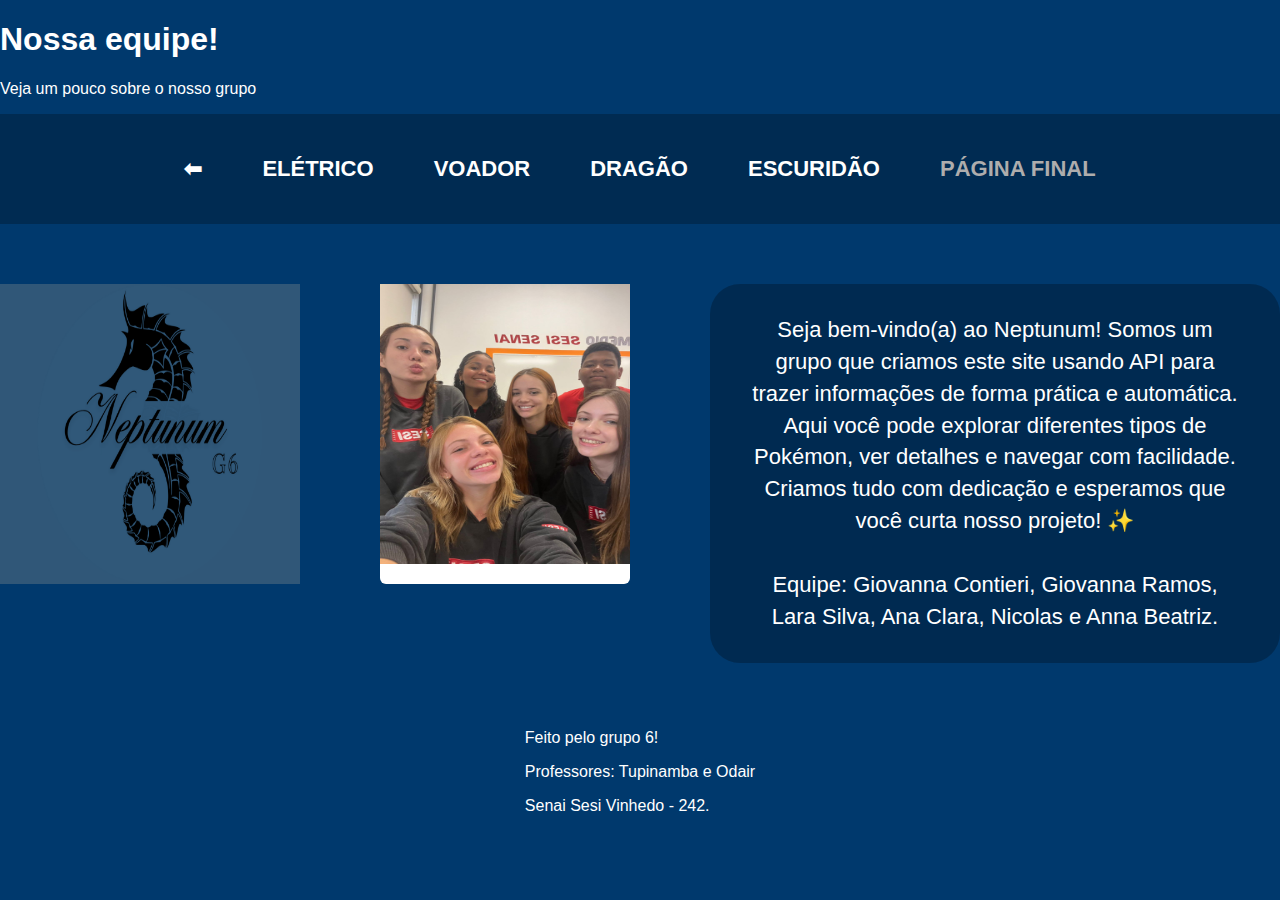
<file: final.html>
<!DOCTYPE html>
<html lang="pt-BR">
<head>
    <meta charset="UTF-8">
    <title>Neptunum - Início</title>
    <link rel="stylesheet" href="./assets/css/final.css">
</head>


<body>
    <div class="top-header">
        <h1>Nossa equipe!</h1>
        <p>Veja um pouco sobre o nosso grupo</p>
    </div>
    
    <nav class="navbar">
        <a href="./index.html">⬅</a>
        <a href="./pages/eletrico.html">ELÉTRICO</a>
        <a href="./pages/voador.html">VOADOR</a>
        <a href="./pages/dragao.html">DRAGÃO</a>
        <a href="./pages/escuridao.html">ESCURIDÃO</a>
        <p>PÁGINA FINAL</p>
    </nav>

    <div class="container">

        <div class="card-area">
            <div class="card">
                <img class="logo" 
        src="./img/1.png" height="300px" width="300px">
            </div>
            <div class="card">
                <img class="logo" 
        src="./img/foto grupo.jpeg" height="280px" width="250px"
            </div>
        </div>

        <div class="text-box">
            Seja bem-vindo(a) ao Neptunum! Somos um grupo que criamos este site usando API para trazer informações de forma prática e automática.
            Aqui você pode explorar diferentes tipos de Pokémon, ver detalhes e navegar com facilidade.
            Criamos tudo com dedicação e esperamos que você curta nosso projeto! ✨ <br><br>
            Equipe: Giovanna Contieri, Giovanna Ramos, Lara Silva, Ana Clara, Nicolas e Anna Beatriz.
        </div>

    </div>

     <footer class="footer">
    <p>Feito pelo grupo 6!</p>
    <p>Professores: Tupinamba e Odair</p>
    <p>Senai Sesi Vinhedo - 242.</p>
</footer>

</body>
</html>
</file>
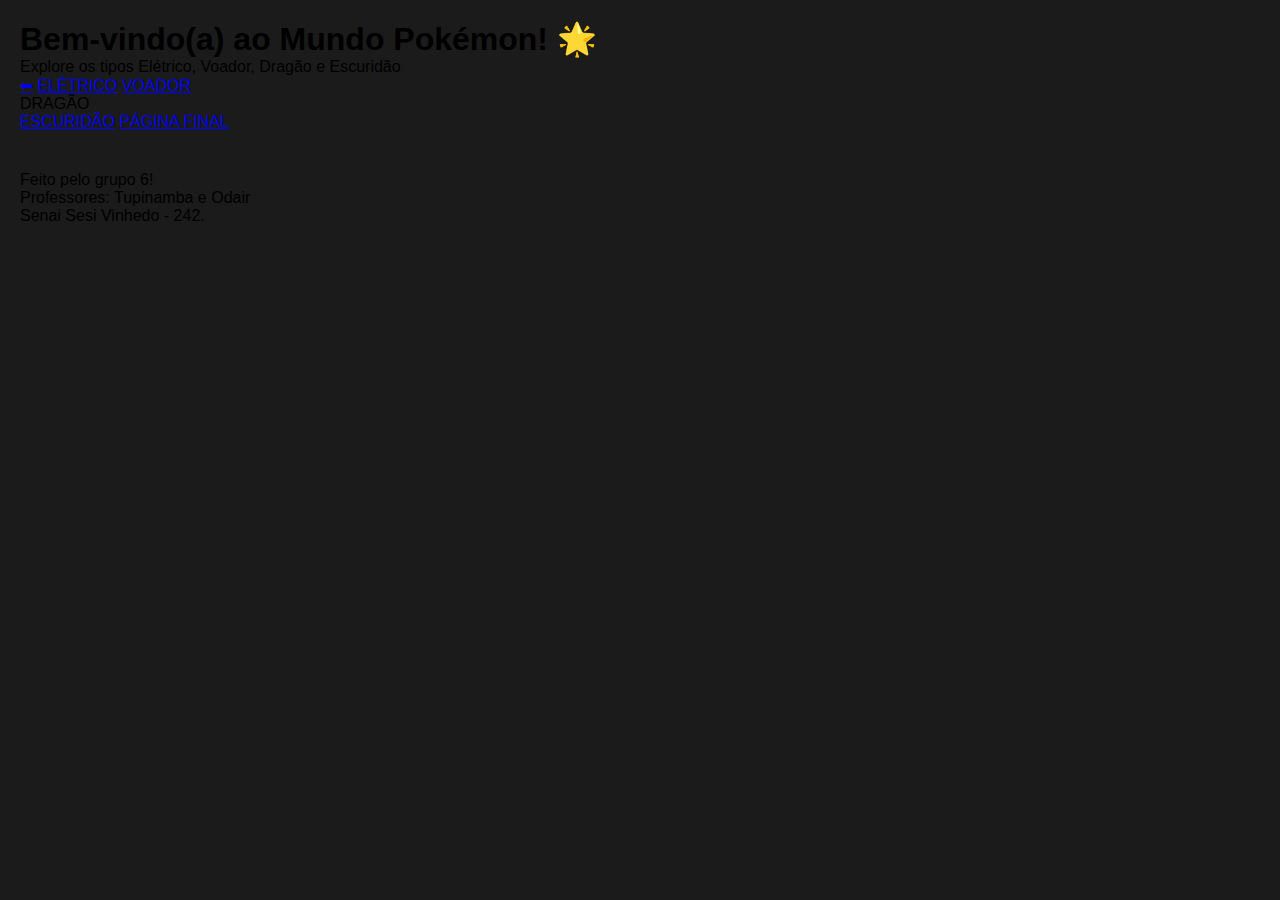
<file: pages/dragao.html>
<!DOCTYPE html>
<html lang="pt-BR">
<head>
    <meta charset="UTF-8">
    <meta name="viewport" content="width=device-width, initial-scale=1.0">
    <title>Pokémon Dragão</title>

    <link rel="stylesheet" href="../assets/css/style.css">
</head>

<body>

 <div class="top-header">
    <h1>Bem-vindo(a) ao Mundo Pokémon! 🌟</h1>
    <p>Explore os tipos Elétrico, Voador, Dragão e Escuridão</p>
</div>

 <header>
        <nav>
            <a href="../index.html">⬅</a>
            <a href="./eletrico.html">ELÉTRICO</a>
            <a href="./voador.html">VOADOR</a>
            <p>DRAGÃO</p>
            <a href="./escuridao.html">ESCURIDÃO</a>
            <a href="../index.html">PÁGINA FINAL</a>
        </nav>
    </header>
    <div class="pokedex-dragao" id="dragao"></div>

    <script src="../assets/js/dragao.js"></script>

<footer class="footer">
    <p>Feito pelo grupo 6!</p>
    <p>Professores: Tupinamba e Odair</p>
    <p>Senai Sesi Vinhedo - 242.</p>
</footer>


</body>
</html>
</file>
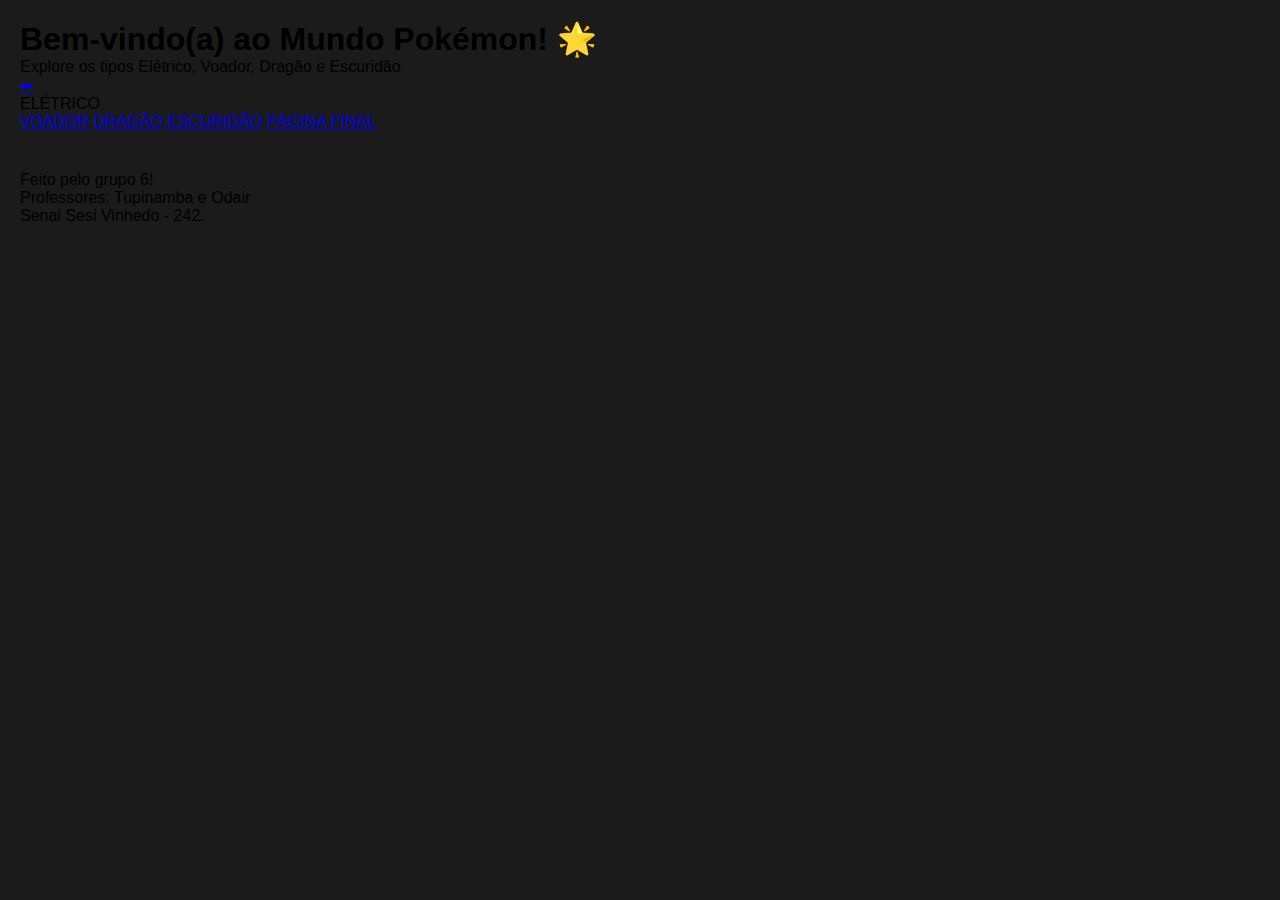
<file: pages/eletrico.html>
<!DOCTYPE html>
<html lang="pt-BR">
<head>
    <meta charset="UTF-8">
    <meta name="viewport" content="width=device-width, initial-scale=1.0">
    <title>PPokemon Eletrico</title>
    <link rel="stylesheet" href="../assets/css/style.css">
    
</head>
<body>    
 <div class="top-header">
    <h1>Bem-vindo(a) ao Mundo Pokémon! 🌟</h1>
    <p>Explore os tipos Elétrico, Voador, Dragão e Escuridão</p>
</div>
    <header>
        <nav>
             <a href="../index.html">⬅</a>
            <p>ELÉTRICO</p>
            <a href="./voador.html">VOADOR</a>
            <a href="./dragao.html">DRAGÃO</a>
            <a href="./escuridao.html">ESCURIDÃO</a>
            <a href="../final.html">PÁGINA FINAL</a>
        </nav>
    </header>

    <div class="pokedex-grid" id="grid"></div>
    <div class="grid" id="grid"></div>

    <script src="../assets/js/eletrico.js"></script>

 <footer class="footer">
    <p>Feito pelo grupo 6!</p>
    <p>Professores: Tupinamba e Odair</p>
    <p>Senai Sesi Vinhedo - 242.</p>
</footer>

</body>
</html>
</file>
<file: assets/css/final.css>
body {
    margin: 0;
    background-color: #00396d;
    font-family: "Segoe UI", sans-serif;
    color: white;
}

.navbar {
    background-color: #002b52;
    padding: 20px 0;
    display: flex;
    justify-content: center;  /* Centraliza os itens do menu */
    align-items: center;
    gap: 60px;
    font-size: 22px;
    font-weight: bold;
    position: relative;
}

.navbar .back {
    position: absolute;
    left: 30px;
    color: white;
    text-decoration: none;
    font-size: 24px;
    opacity: 0.5;
}

.navbar a {
    text-decoration: none;
    color: white;
}

nav p{
    color: rgb(174, 173, 173);
}


.container {
    display: flex;
    flex-direction: column;
    align-items: center;
    margin-top: 60px;
}

.card-area {
    display: flex;
    gap: 80px;
    justify-content: center;
    margin-bottom: 50px;
}

.card {
    width: 300px;
    height: 300px;
    background-color: #ffffff;
    border-radius: 6px;
}

.text-box {
    width: 70%;
    max-width: 900px;
    background-color: rgba(0, 0, 0, 0.25);
    padding: 30px 40px;
    border-radius: 30px;
    font-size: 22px;
    line-height: 1.45;
    text-align: center;
}

/*layout*/

@media (min-width: 1025px) {
    .card-area {
        flex-direction: row;
        gap: 80px;
    }

    .card {
        width: 300px;
        height: 300px;
    }

    .text-box {
        width: 70%;
        font-size: 22px;
    }
}

@media (max-width: 1024px) and (min-width: 768px) {

    .navbar {
        gap: 40px;
        font-size: 20px;
    }

    .navbar .back {
        font-size: 22px;
        left: 20px;
    }

    .card-area {
        gap: 40px;
    }

    .card {
        width: 250px;
        height: 250px;
    }

    .text-box {
        width: 85%;
        font-size: 20px;
        padding: 25px 30px;
    }
}

@media (max-width: 767px) {

    .navbar {
        font-size: 18px;
        gap: 15px;
        padding: 15px 0;
        flex-wrap: wrap; /* Caso o menu fique grande */
    }

    .navbar .back {
        font-size: 20px;
        opacity: 0.6;
        left: 15px;
        top: 18px;
    }

    .card-area {
        flex-direction: column; /* Cartões ficam empilhados */
        gap: 25px;
    }

    .card {
        width: 85%;
        height: 250px;
    }

    .text-box {
        width: 90%;
        font-size: 18px;
        padding: 20px 25px;
    }
}
</file>
<file: assets/css/style.css>
/* ============================
   CONFIGURAÇÃO GLOBAL
============================ */
* {
    margin: 0;
    padding: 0;
    box-sizing: border-box;
    font-family: Arial, sans-serif;
}

body {
    background: #1b1b1b;
    padding: 20px;
}


/* ============================
   GRIDS DAS POKÉDEX
============================ */
.pokedex-grid,
.pokedex-dragao,
.pokedex-escuro,
.pokedex-voar {
    display: grid;
    grid-template-columns: repeat(auto-fill, minmax(220px, 1fr));
    gap: 20px;
    padding: 20px;
}


/* ============================
   CARD BASE
============================ */
.pokemon-card {
    background: #ffffff;
    border-radius: 18px;
}


.card-header {
    width: 100%;
    height: 140px;
    display: flex;
    align-items: center;
    justify-content: center;
}

.poke-img {
    width: 150px;
    height: 150px;
    object-fit: contain;
    margin-top: 10px;
}


.card-body {
    padding: 15px;
   
}




.tipopoke{
    padding: 4px 10px;
    border-radius: 12px;
    color: #ffffff;
    text-transform: capitalize;
    font-size: 13px;
    font-weight: bold;
}


.infopoke {
    display: flex;
    justify-content: space-between;
    margin-top: 10px;
}
</file>
